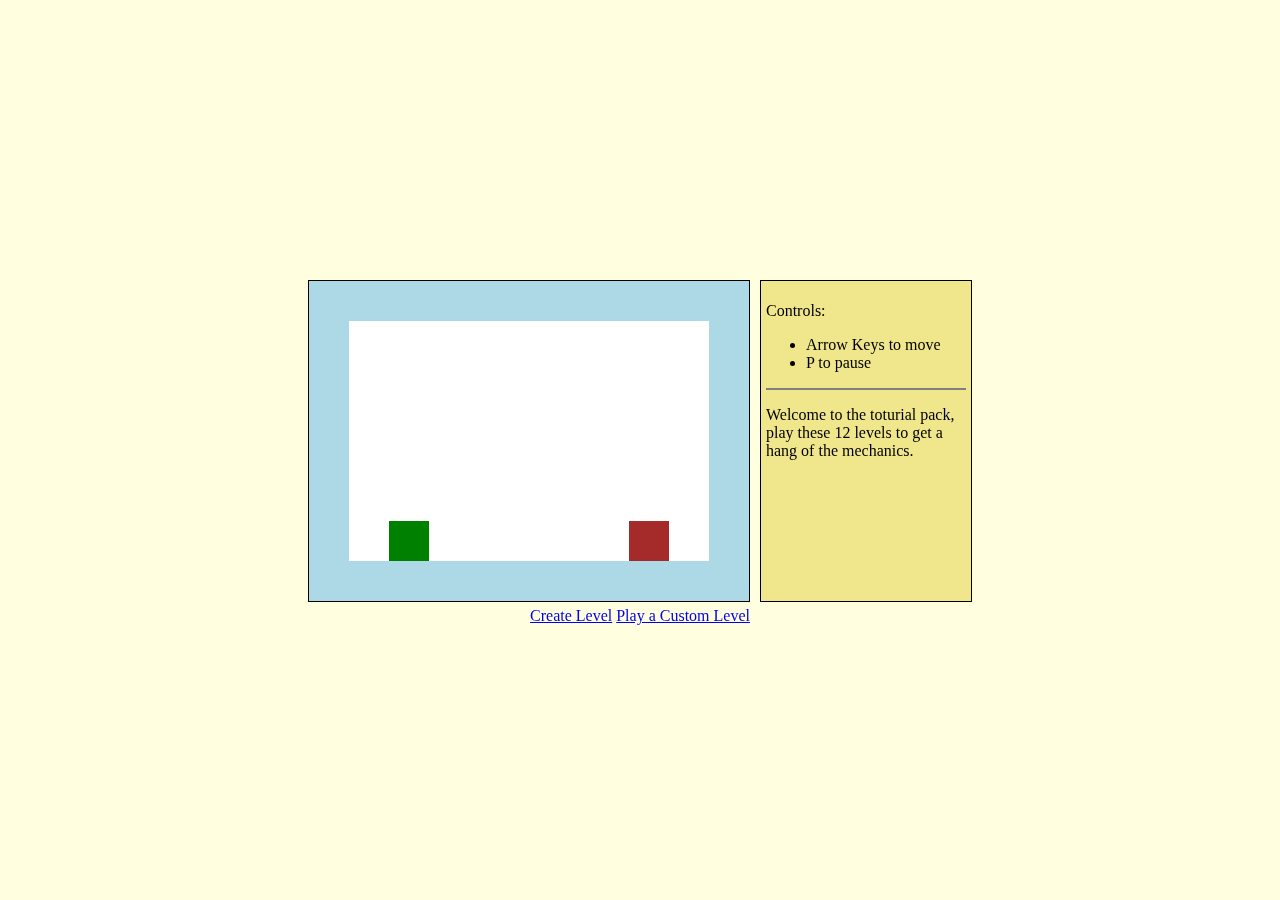
<file: index.html>
<html>
  <head>
    <link rel="stylesheet" type="text/css" href="CSS/game.css">
  </head>
  <body>
    <main>
      <canvas id="canvas" onClick="devModeGetCoords(event)"></canvas>
      <section id="sections">
        <section id="controls">
          <p>Controls:</p>
          <ul>
            <li>Arrow Keys to move</li>
            <li>P to pause</li>
          </ul>
        </section>
        <hr noshade>
        <section>
          <p>Welcome to the toturial pack, play these 12 levels to get a hang of the mechanics.</p>
        </section>
      </section>
    </main>
    <section id="links">
      <a href="create.html">Create Level</a>
      <a href="customLevel.html">Play a Custom Level</a>
    </section>
    <script src="Scripts/game/things.js"></script>
    <script src="Scripts/game/levels.js"></script>
    <script src="Scripts/game/active.js"></script>
  </body>
</html>
</file>
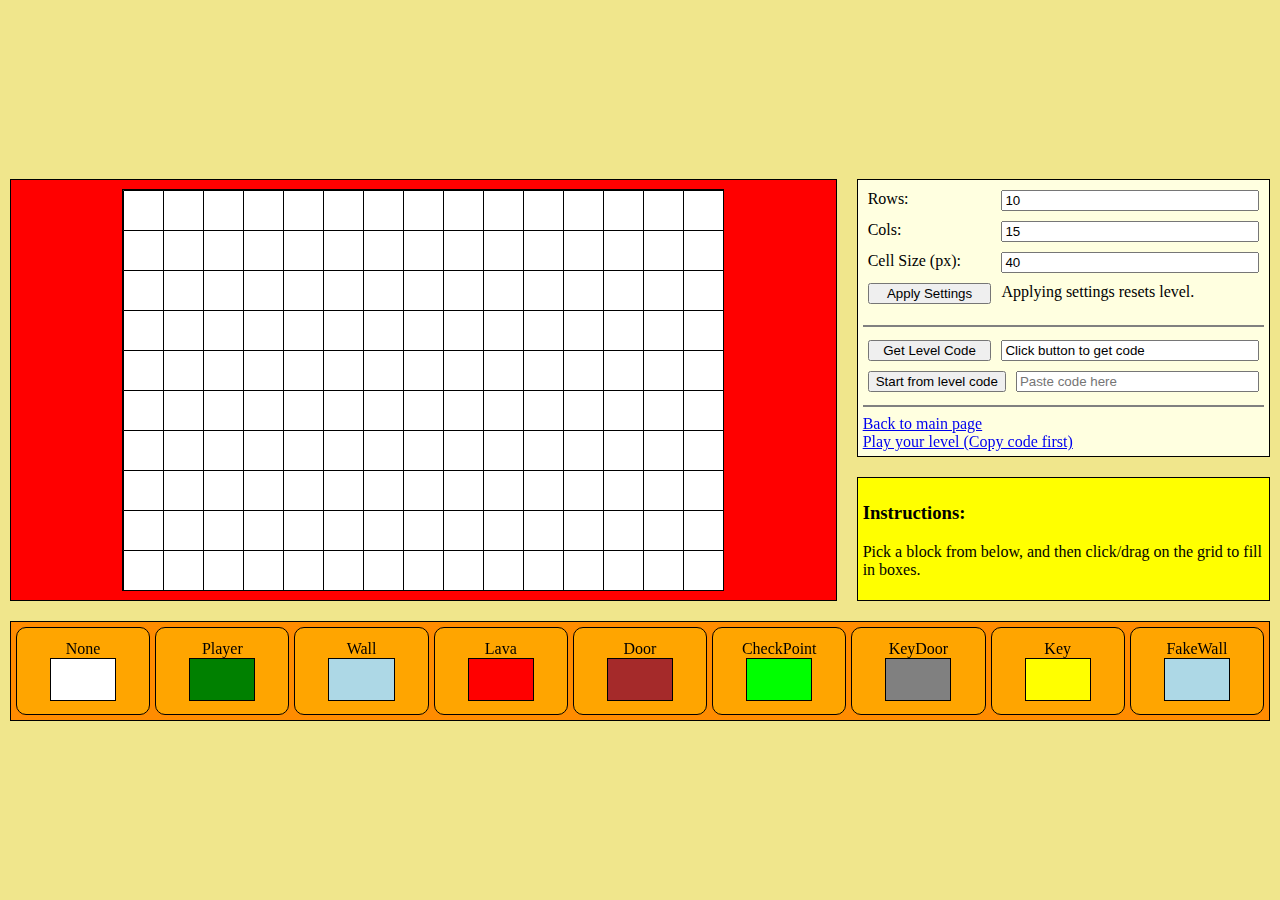
<file: create.html>
<html>
  <head>
    <link rel="stylesheet" type="text/css" href="CSS/create.css">
  </head>
  <body onmousedown="mouseDown()" onmouseup="mouseUp()">
    <main>
      <section id="canvasSec">
        <canvas id="game" onmousemove="mouseMove(event)" onclick="drawObj(event)"></canvas>
      </section>
      <section id="instructions">
        <h3>Instructions:</h3>
        <p>Pick a block from below, and then click/drag on the grid to fill in boxes.</p>
        <p id="err" style="color:red"></p>
      </section>
      <section id="inputOutput">
        <form id="Settings">
          <label for="rows">Rows:</label>
          <input type="number" name="rows" id="rows" value="10">
          <label for="cols">Cols:</label>
          <input type="number" name="cols" id="cols" value="15">
          <label for="size">Cell Size (px):</label>
          <input type="number" name="size" id="size" value="40">
          <input type="button" onClick="applySettings()" value="Apply Settings">
          <label>Applying settings resets level.</label>
        </form>
        <hr noshade>
        <form class="noPadding">
          <input type="button" onClick="getCode()" value="Get Level Code">
          <input type="text" readonly id="levelCodeOutput" value="Click button to get code">
        </form>
        <form class="noPadding">
          <input type="button" onClick="displayLevel()" value="Start from level code">
          <input type="text" id="levelCodeInput" placeholder="Paste code here">
        </form>
        <hr noshade>
        <a href="index.html">Back to main page</a>
        <br>
        <a href="customLevel.html">Play your level (Copy code first)</a>
      </section>
      <section id="blocks"></section>
    </main>
    <script src="Scripts/game/things.js"></script>
    <script src="Scripts/create/draw.js"></script>
    <script src="Scripts/create/start.js"></script>
    <script src="Scripts/create/updateLevel.js"></script>
  </body>
</html>
</file>
<file: CSS/game.css>
body{
  /*overflow:hidden;*/
  padding:0;
  margin:0;
  display:flex;
  flex-flow:column nowrap;
  height:100vh;
  align-items:center;
  justify-content:center;
  background-color:lightyellow;
}
#canvas{
  border:1px solid black;
  background-color:white;
  margin:5px;
}
main{
  display:flex
}
#sections{
  border:1px solid black;
  padding:5px;
  background-color:khaki;
  margin:5px;
  width:200px;
}
</file>
<file: CSS/create.css>
*{
  box-sizing:border-box;
  /*padding:0;*/
  /*margin:0;*/
  user-select: none;
}
html{
  margin:0;
  padding:0;
}
body{
  background-color:khaki;
  margin:0;
  margin-left:10px;
  margin-right:10px;
  padding:0;
  display:flex;
  flex-flow:column nowrap;
  height:100vh;
  align-items:center;
  justify-content:center;
}
form{
  display:grid;
  grid-template-columns:1fr 2fr;
}
form *{
  margin:5px;
}
main{
  display:grid;
  grid-template-columns:2fr 1fr;
  grid-gap:20px;
  grid-template-areas:"canvasSec inputOutput" "canvasSec instructions" "blocks blocks";
}
main>*{
  border:1px solid black;
  padding:5px;
}
#canvasSec{
  background-color:red;
  grid-area: canvasSec;
  display:flex;
  justify-content:center;
  align-items:center;
}
canvas{
  background-color:white;
  border:1px solid black;
  /*width:100%;*/
  /*height:100%;*/
}
#inputOutput{
  grid-area: inputOutput;
  background-color:lightyellow;
}
#instructions{
  /*height:100px;*/
  background-color:yellow;
  grid-area: instructions;
}
#blocks{
  background-color:darkOrange;
  grid-area: blocks;
  height:100px;
  display:grid;
  grid-gap:5px;
}
.blockDiv{
  background-color:orange;
  border:1px solid black;
  border-radius:10px;
  display:flex;
  flex-flow:column nowrap;
  align-items:center;
  justify-content:center;
}
.blockDiv p{
  margin:0;
  padding:0;
  text-transform:capitalize;
}
.color{
  width:50%;
  height:50%;
  border:1px solid black;
}
.noPadding{
  padding:0;
  margin:0;
}
</file>
